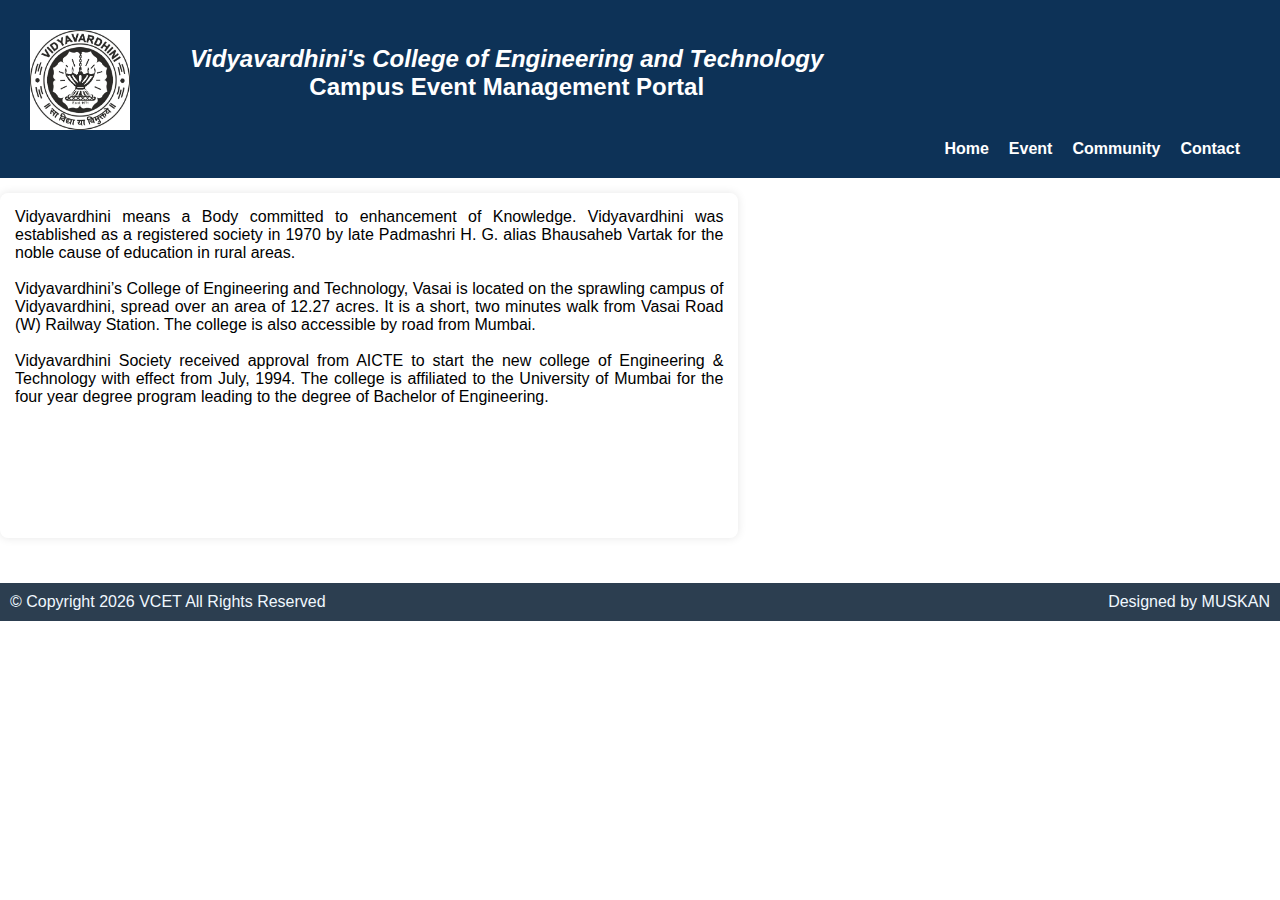
<file: index.html>
<!DOCTYPE html>
<html lang="en">

<head>
    <meta charset="UTF-8">
    <meta name="viewport" content="width=<device-width>, initial-scale=1.0">
    <title>Document</title>
    <link rel="stylesheet" href="style.css">
</head>

<body>
    <header>
        
            <div class="header">
            <img src="vcet-logo.jpeg" alt="">
            <h2><I><a href="https://vcet.edu.in">Vidyavardhini's College of Engineering and Technology</a></I> <br>
                Campus Event Management Portal</h2><br>
                </div>
            <nav>
            <a href="#">Home</a>
            <a href="event.html">Event</a>
            <a href="community.html">Community</a>
            <a href="Contact.html">Contact</a>
        </nav>

    </header>
    <div class="hero">
    <div class="content">
        <p>Vidyavardhini means a Body committed to enhancement of Knowledge. Vidyavardhini was established as a
            registered society in 1970 by late Padmashri H. G. alias Bhausaheb Vartak for the noble cause of education
            in rural areas.<br>

            <br>Vidyavardhini’s College of Engineering and Technology, Vasai is located on the sprawling campus of
            Vidyavardhini, spread over an area of 12.27 acres. It is a short, two minutes walk from Vasai Road (W)
            Railway Station. The college is also accessible by road from Mumbai.<br>

            <br>Vidyavardhini Society received approval from AICTE to start the new college of Engineering & Technology
            with effect from July, 1994. The college is affiliated to the University of Mumbai for the four year degree
            program leading to the degree of Bachelor of Engineering.<br>

        </p>
    </div>
    <iframe width="760" height="315" src="https://www.youtube.com/embed/8He2x-kDRkQ?si=Bz0L6JSdCYTV0hiX"
        title="YouTube video player" frameborder="0"
        allow="accelerometer; autoplay; clipboard-write; encrypted-media; gyroscope; picture-in-picture; web-share"
        referrerpolicy="strict-origin-when-cross-origin" allowfullscreen></iframe>
   </div>
    <footer>
        
        <p>&copy;  Copyright 2026 VCET All Rights Reserved</p>
        <p>Designed by MUSKAN</p>
    </footer>
</body>

</html>
</file>
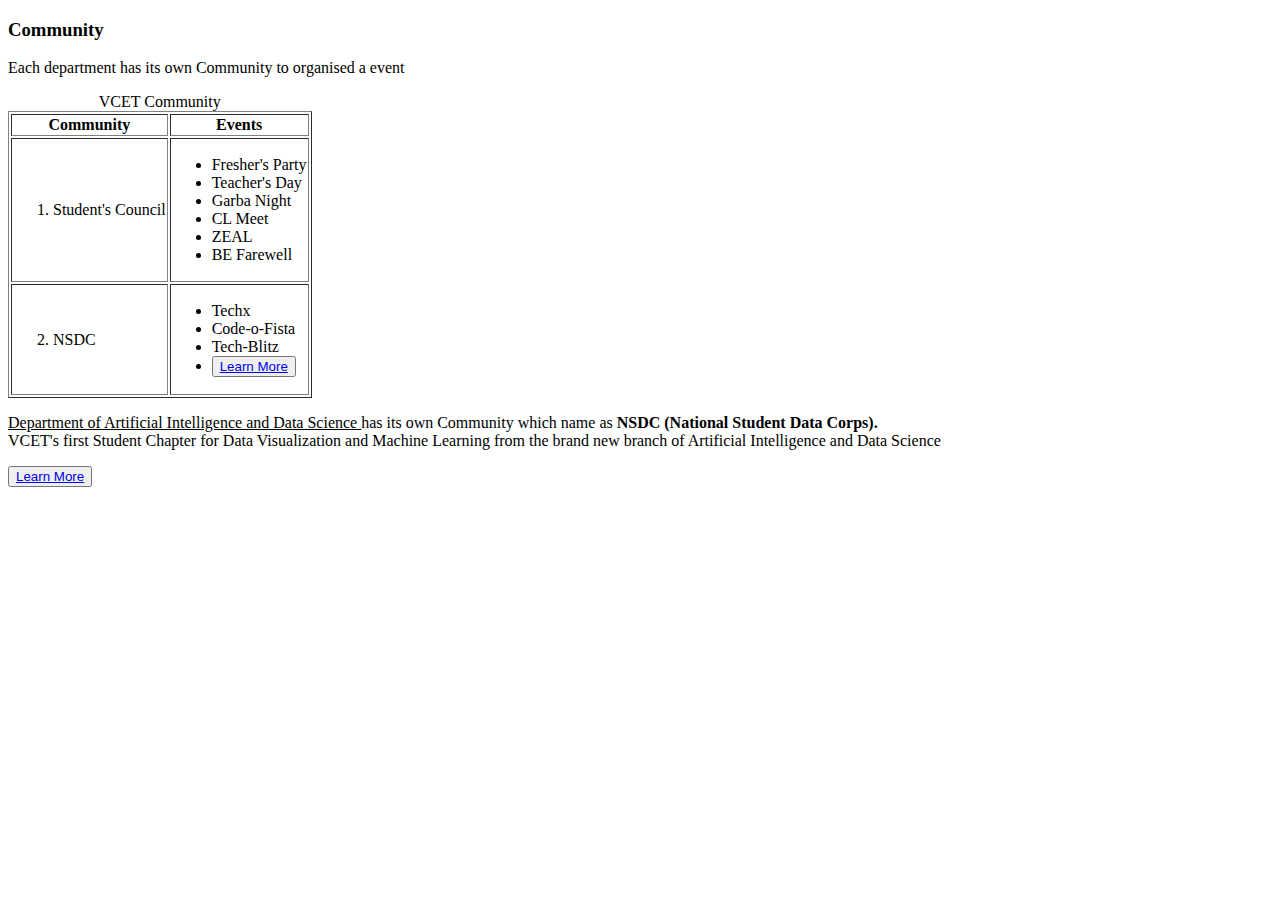
<file: community.html>
<!DOCTYPE html>
<html lang="en">

<head>
    <meta charset="UTF-8">
    <meta name="viewport" content="width=device-width, initial-scale=1.0">
    <title>Document</title>
    <style>
        #trans {
            width: fit-content;
            border-color: aqua;
            border-radius: 30px;
            transition: width;
        }

        #trans:hover {
            background-color: rgb(223, 125, 174);
        }
    </style>
</head>

<body>
    <div id="team">
        <h3>Community </h3>
        <p> Each department has its own Community to organised a event </p>

        <table border="1">
            <caption>VCET Community</caption>
            <tr>
                <th>Community</th>
                <th>Events</th>
            </tr>

            <tr>
                <td>
                    <ol>
                        <li>Student's Council
                </td>
                </li>

                <td>
                    <ul>
                        <li>Fresher's Party</li>
                        <li>Teacher's Day</li>
                        <li>Garba Night</li>
                        <li>CL Meet</li>
                        <li>ZEAL</li>
                        <li>BE Farewell</li>
                    </ul>
                </td>
            </tr>
            <tr>
                <td>
                    <ol start="2">
                        <li>NSDC</li>
                    </ol>
                </td>

                <td>
                    <ul>
                        <li>Techx</li>
                        <li>Code-o-Fista</li>
                        <li>Tech-Blitz</li>
                        <li> <button><a href="https://vcet-nsdc.vercel.app/" id="trans"> Learn More</a> </button></li>
                </td>
                </ul>

            </tr>
        </table>
        <p> <u>Department of Artificial Intelligence and Data Science </u> has its own Community which name as <b>NSDC
                (National Student Data Corps). <br></b>
            VCET's first Student Chapter for Data Visualization and Machine Learning from the brand new branch of
            Artificial Intelligence and Data Science</p>
        <button><a href="https://vcet-nsdc.vercel.app/"> Learn More</a> </button>
    </div>
</body>

</html>
</file>
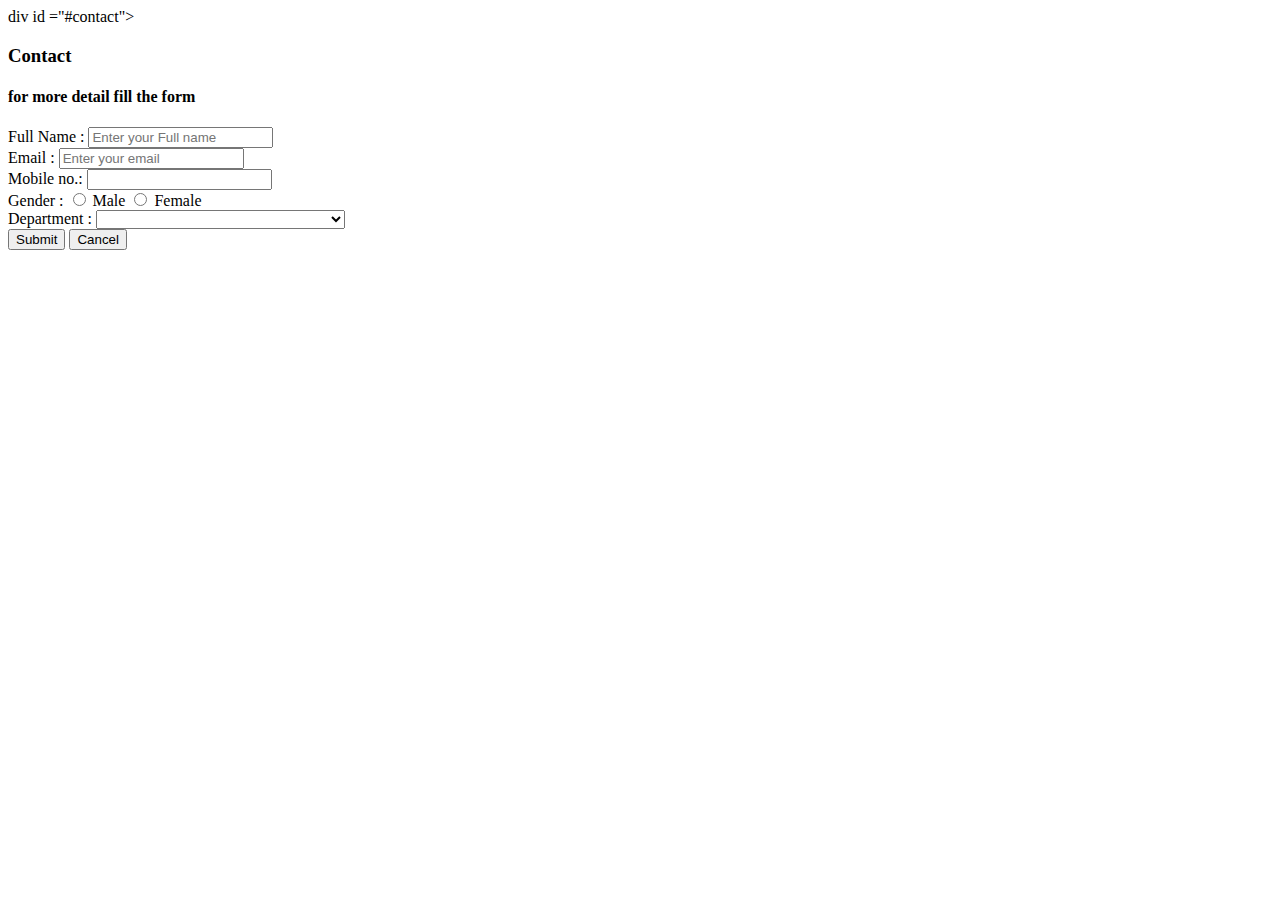
<file: Contact.html>
<!DOCTYPE html>
<html lang="en">
<head>
    <meta charset="UTF-8">
    <meta name="viewport" content="width=device-width, initial-scale=1.0">
    <title>Document</title>
</head>
<body>
    div id ="#contact">
    <h3>Contact </h3>
    <h4>for more detail fill the form</h4>
    <form>
        <label> Full Name :</label>
        <input type ="text" placeholder="Enter your Full name" required><br>
        <label> Email :</label>
        <input type ="email" placeholder ="Enter your email" required><br>
        <label> Mobile no.:</label>
        <input type ="tel" ><br>
        <label>Gender :</label>
        <input type ="radio" id = "g1" name ="Gender">
        <label >Male</label>
        <input type ="radio" id = "g2" name ="Gender" >
        <label >Female</label><br>
        <label>Department :</label>
        <select>
            <option></option>
            <option>Artificial Intelligence and Data Science</option>
            <option>Computer Engineering</option>
            <option>Data Science</option>
            <option>EXTC</option>
            <option>Civil Engineering</option>
            <option>Mechanical Engineering</option>
        </select><br>
        
        <input type ="submit" >
        <input type ="button" value ="Cancel">
  </div>
</body>
</html>
</file>
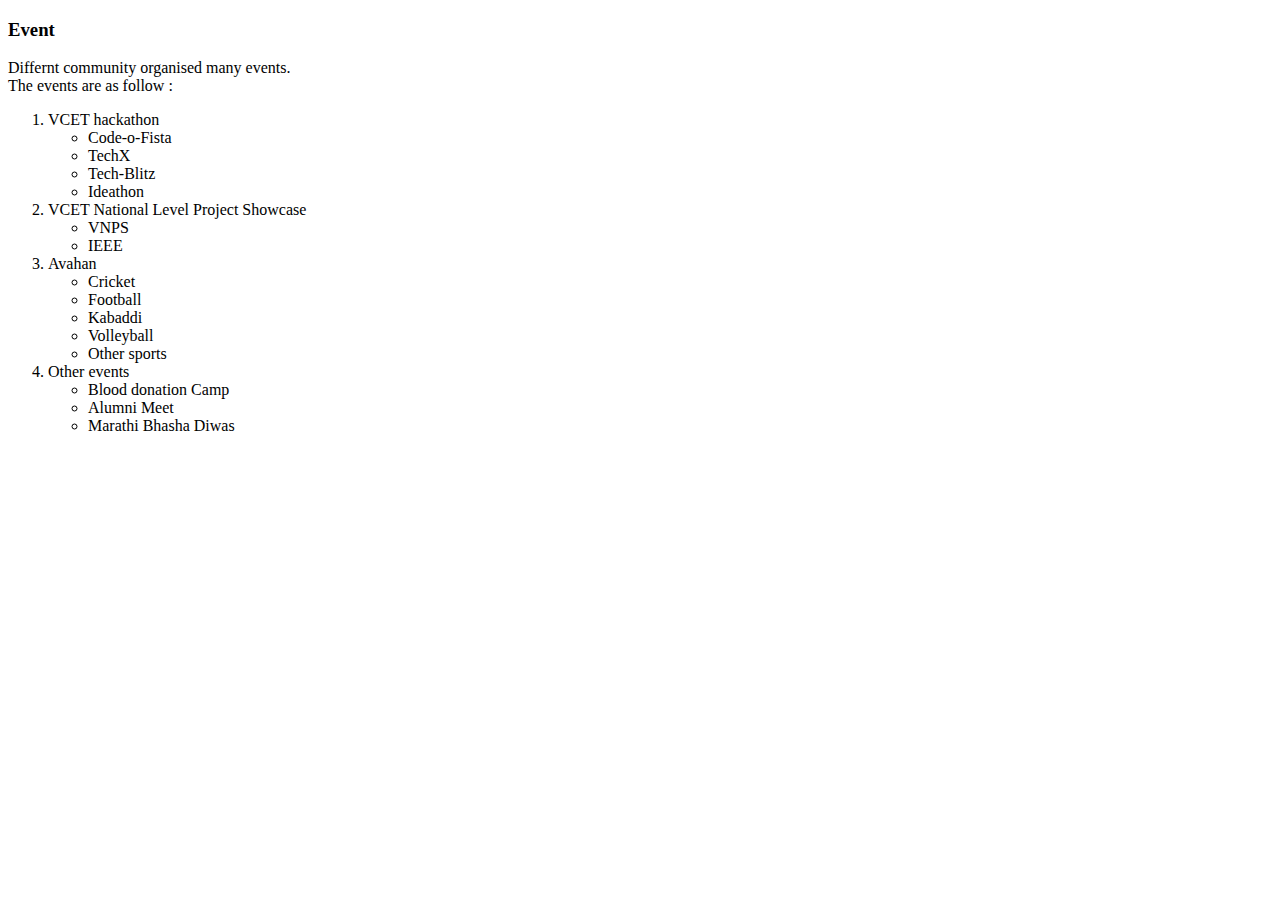
<file: event.html>
<!DOCTYPE html>
<html lang="en">
<head>
    <meta charset="UTF-8">
    <meta name="viewport" content="width=device-width, initial-scale=1.0">
    <title>Document</title>
</head>
<body>
     <div id ="event">
    <h3>Event </h3>
     <p>Differnt community organised many events. <br> The events are as follow : </p>
     <ol>
        <li>VCET hackathon</li>
         <ul>
         <li>Code-o-Fista</li>
         <li>TechX</li>
         <li>Tech-Blitz</li>
         <li>Ideathon</li>
         </ul>
        <li>VCET National Level Project Showcase</li>
            <ul>
                <li>VNPS</li>
                <li>IEEE</li>
            </ul>
        <li>Avahan</li>
            <ul>
                <li>Cricket</li>
                <li>Football</li>
                <li>Kabaddi</li>
                <li>Volleyball</li>
                <li>Other sports</liS>
            </ul>
        <li>Other events</li>
        <ul>
            <li>Blood donation Camp</li>
            <li>Alumni Meet </li>
            <li>Marathi Bhasha Diwas</li>
        </ul>
     </ol>
  </div>
</body>
</html>
</file>
<file: style.css>
* {
    margin: 0;
    padding: 0;
    box-sizing: border-box;
    font-family: Arial, sans-serif;
}

body .home {
    background: #f4f6f9;
    line-height: 1.6;
}

header {
    background: #0d3257;
    padding: 20px;
    text-align: centre;
}

.header {
    display: flex;
    gap: 50px;
}

.header h2 {
    text-align: center;
    color: white;
    text-decoration: none;
    margin-top: 25px;
}

.header h2 a {
    text-decoration: none;
    color: white;
}

nav {
    display: flex;
    justify-content: end;
}

nav a {
    color: white;
    text-decoration: none;
    margin-right: 20px;
    font-weight: bold;
    text-align: right;
}

nav a:hover {
    color: #f39c12;
}

img {
    margin: 10px;
    height: 100px;
    width: 100px;
    align-items: left;
}

.hero {
    display: flex;

}


.content {
    width: 80%;
    margin: 15px auto;
    text-align: justify;
    background: white;
    padding: 15px;
    border-radius: 8px;
    box-shadow: 0 0 10px rgba(0, 0, 0, 0.1);
}

#a1 {
    transition-duration: 5s;
    transition-delay: 0s;

    transition: ease 5s;
}

/* #a1:hover {
    background-color: #608fbe;
} */

#a2 {
    transition-duration: 5s;
    transition-delay: 0s;
    transition-property: color;
    transition: ease-in 5s;
}

#a2:hover {
    background-color: #608fbe;
}

#a3 {
    transition-duration: 5s;
    transition-delay: 0s;
    transition-property: color;
    transition: linear 5s;

}

#a3:hover {
    background-color: #608fbe;
}

iframe {
    transition-property: initial;
    transition: linear;
    display: block;
    margin: 30px auto;
    border-radius: 10px;
}


footer {
    background: #2c3e50;
    color: aliceblue;
    padding: 10px;
    margin-top: 30px;
    display: flex;
    justify-content: space-between;
}
</file>
